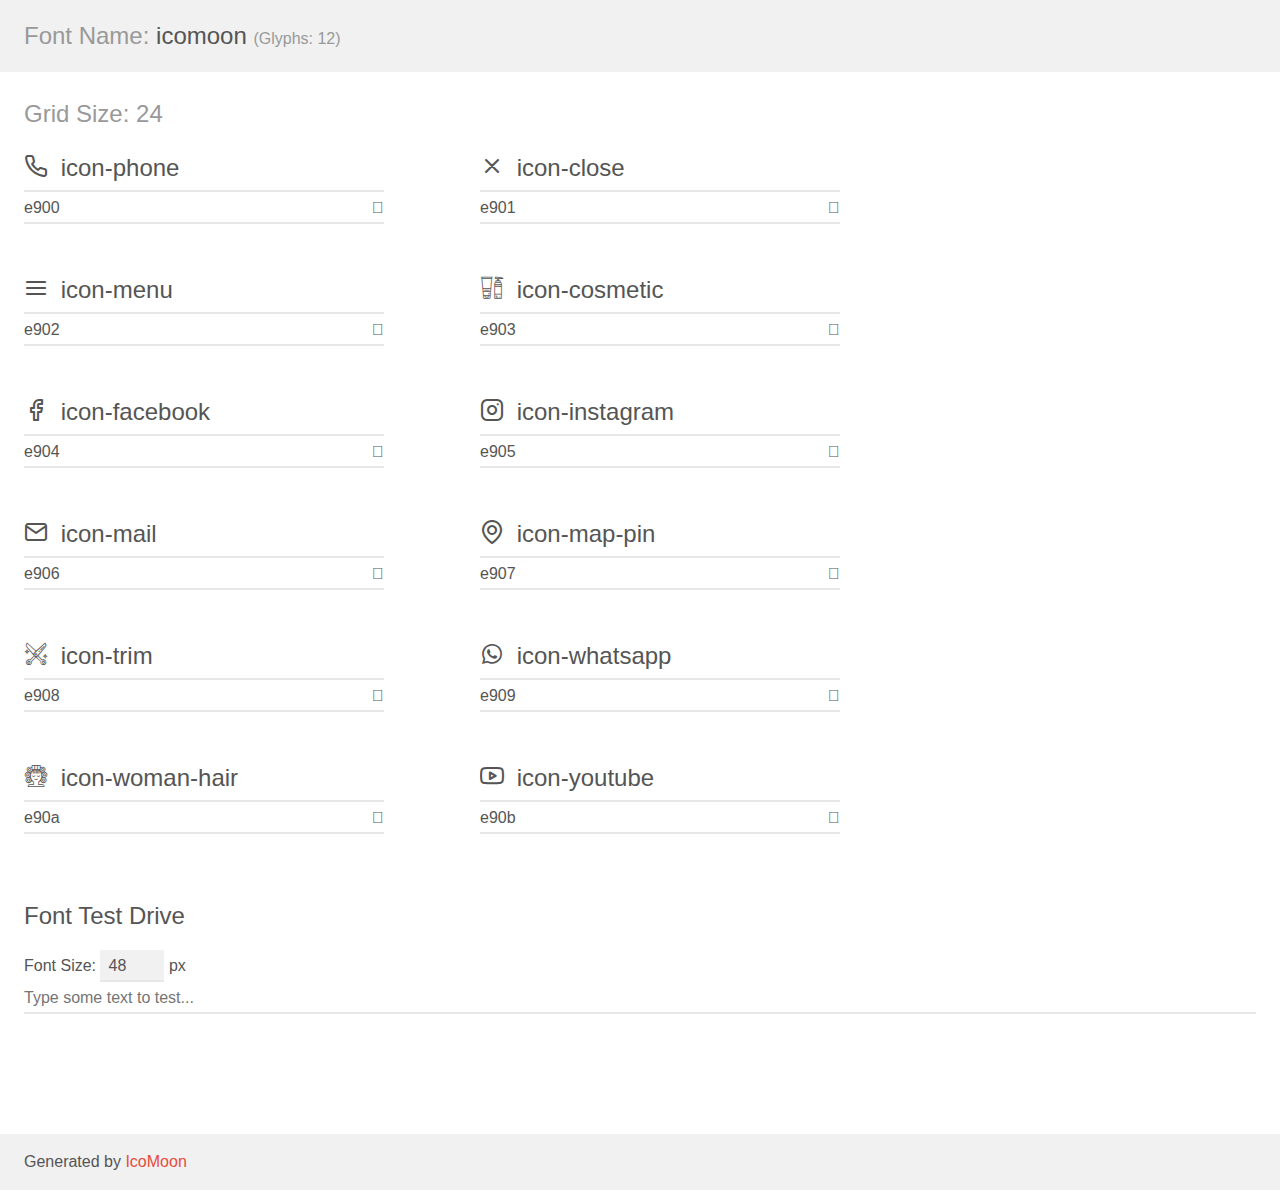
<file: assets/fonts/demo.html>
<!doctype html>
<html>
<head>
    <meta charset="utf-8">
    <title>IcoMoon Demo</title>
    <meta name="description" content="An Icon Font Generated By IcoMoon.io">
    <meta name="viewport" content="width=device-width, initial-scale=1">
    <link rel="stylesheet" href="demo-files/demo.css">
    <link rel="stylesheet" href="style.css"></head>
<body>
    <div class="bgc1 clearfix">
        <h1 class="mhmm mvm"><span class="fgc1">Font Name:</span> icomoon <small class="fgc1">(Glyphs:&nbsp;12)</small></h1>
    </div>
    <div class="clearfix mhl ptl">
        <h1 class="mvm mtn fgc1">Grid Size: 24</h1>
        <div class="glyph fs1">
            <div class="clearfix bshadow0 pbs">
                <span class="icon-phone"></span>
                <span class="mls"> icon-phone</span>
            </div>
            <fieldset class="fs0 size1of1 clearfix hidden-false">
                <input type="text" readonly value="e900" class="unit size1of2" />
                <input type="text" maxlength="1" readonly value="&#xe900;" class="unitRight size1of2 talign-right" />
            </fieldset>
            <div class="fs0 bshadow0 clearfix hidden-true">
                <span class="unit pvs fgc1">liga: </span>
                <input type="text" readonly value="" class="liga unitRight" />
            </div>
        </div>
        <div class="glyph fs1">
            <div class="clearfix bshadow0 pbs">
                <span class="icon-close"></span>
                <span class="mls"> icon-close</span>
            </div>
            <fieldset class="fs0 size1of1 clearfix hidden-false">
                <input type="text" readonly value="e901" class="unit size1of2" />
                <input type="text" maxlength="1" readonly value="&#xe901;" class="unitRight size1of2 talign-right" />
            </fieldset>
            <div class="fs0 bshadow0 clearfix hidden-true">
                <span class="unit pvs fgc1">liga: </span>
                <input type="text" readonly value="" class="liga unitRight" />
            </div>
        </div>
        <div class="glyph fs1">
            <div class="clearfix bshadow0 pbs">
                <span class="icon-menu"></span>
                <span class="mls"> icon-menu</span>
            </div>
            <fieldset class="fs0 size1of1 clearfix hidden-false">
                <input type="text" readonly value="e902" class="unit size1of2" />
                <input type="text" maxlength="1" readonly value="&#xe902;" class="unitRight size1of2 talign-right" />
            </fieldset>
            <div class="fs0 bshadow0 clearfix hidden-true">
                <span class="unit pvs fgc1">liga: </span>
                <input type="text" readonly value="" class="liga unitRight" />
            </div>
        </div>
        <div class="glyph fs1">
            <div class="clearfix bshadow0 pbs">
                <span class="icon-cosmetic"></span>
                <span class="mls"> icon-cosmetic</span>
            </div>
            <fieldset class="fs0 size1of1 clearfix hidden-false">
                <input type="text" readonly value="e903" class="unit size1of2" />
                <input type="text" maxlength="1" readonly value="&#xe903;" class="unitRight size1of2 talign-right" />
            </fieldset>
            <div class="fs0 bshadow0 clearfix hidden-true">
                <span class="unit pvs fgc1">liga: </span>
                <input type="text" readonly value="" class="liga unitRight" />
            </div>
        </div>
        <div class="glyph fs1">
            <div class="clearfix bshadow0 pbs">
                <span class="icon-facebook"></span>
                <span class="mls"> icon-facebook</span>
            </div>
            <fieldset class="fs0 size1of1 clearfix hidden-false">
                <input type="text" readonly value="e904" class="unit size1of2" />
                <input type="text" maxlength="1" readonly value="&#xe904;" class="unitRight size1of2 talign-right" />
            </fieldset>
            <div class="fs0 bshadow0 clearfix hidden-true">
                <span class="unit pvs fgc1">liga: </span>
                <input type="text" readonly value="" class="liga unitRight" />
            </div>
        </div>
        <div class="glyph fs1">
            <div class="clearfix bshadow0 pbs">
                <span class="icon-instagram"></span>
                <span class="mls"> icon-instagram</span>
            </div>
            <fieldset class="fs0 size1of1 clearfix hidden-false">
                <input type="text" readonly value="e905" class="unit size1of2" />
                <input type="text" maxlength="1" readonly value="&#xe905;" class="unitRight size1of2 talign-right" />
            </fieldset>
            <div class="fs0 bshadow0 clearfix hidden-true">
                <span class="unit pvs fgc1">liga: </span>
                <input type="text" readonly value="" class="liga unitRight" />
            </div>
        </div>
        <div class="glyph fs1">
            <div class="clearfix bshadow0 pbs">
                <span class="icon-mail"></span>
                <span class="mls"> icon-mail</span>
            </div>
            <fieldset class="fs0 size1of1 clearfix hidden-false">
                <input type="text" readonly value="e906" class="unit size1of2" />
                <input type="text" maxlength="1" readonly value="&#xe906;" class="unitRight size1of2 talign-right" />
            </fieldset>
            <div class="fs0 bshadow0 clearfix hidden-true">
                <span class="unit pvs fgc1">liga: </span>
                <input type="text" readonly value="" class="liga unitRight" />
            </div>
        </div>
        <div class="glyph fs1">
            <div class="clearfix bshadow0 pbs">
                <span class="icon-map-pin"></span>
                <span class="mls"> icon-map-pin</span>
            </div>
            <fieldset class="fs0 size1of1 clearfix hidden-false">
                <input type="text" readonly value="e907" class="unit size1of2" />
                <input type="text" maxlength="1" readonly value="&#xe907;" class="unitRight size1of2 talign-right" />
            </fieldset>
            <div class="fs0 bshadow0 clearfix hidden-true">
                <span class="unit pvs fgc1">liga: </span>
                <input type="text" readonly value="" class="liga unitRight" />
            </div>
        </div>
        <div class="glyph fs1">
            <div class="clearfix bshadow0 pbs">
                <span class="icon-trim"></span>
                <span class="mls"> icon-trim</span>
            </div>
            <fieldset class="fs0 size1of1 clearfix hidden-false">
                <input type="text" readonly value="e908" class="unit size1of2" />
                <input type="text" maxlength="1" readonly value="&#xe908;" class="unitRight size1of2 talign-right" />
            </fieldset>
            <div class="fs0 bshadow0 clearfix hidden-true">
                <span class="unit pvs fgc1">liga: </span>
                <input type="text" readonly value="" class="liga unitRight" />
            </div>
        </div>
        <div class="glyph fs1">
            <div class="clearfix bshadow0 pbs">
                <span class="icon-whatsapp"></span>
                <span class="mls"> icon-whatsapp</span>
            </div>
            <fieldset class="fs0 size1of1 clearfix hidden-false">
                <input type="text" readonly value="e909" class="unit size1of2" />
                <input type="text" maxlength="1" readonly value="&#xe909;" class="unitRight size1of2 talign-right" />
            </fieldset>
            <div class="fs0 bshadow0 clearfix hidden-true">
                <span class="unit pvs fgc1">liga: </span>
                <input type="text" readonly value="" class="liga unitRight" />
            </div>
        </div>
        <div class="glyph fs1">
            <div class="clearfix bshadow0 pbs">
                <span class="icon-woman-hair"></span>
                <span class="mls"> icon-woman-hair</span>
            </div>
            <fieldset class="fs0 size1of1 clearfix hidden-false">
                <input type="text" readonly value="e90a" class="unit size1of2" />
                <input type="text" maxlength="1" readonly value="&#xe90a;" class="unitRight size1of2 talign-right" />
            </fieldset>
            <div class="fs0 bshadow0 clearfix hidden-true">
                <span class="unit pvs fgc1">liga: </span>
                <input type="text" readonly value="" class="liga unitRight" />
            </div>
        </div>
        <div class="glyph fs1">
            <div class="clearfix bshadow0 pbs">
                <span class="icon-youtube"></span>
                <span class="mls"> icon-youtube</span>
            </div>
            <fieldset class="fs0 size1of1 clearfix hidden-false">
                <input type="text" readonly value="e90b" class="unit size1of2" />
                <input type="text" maxlength="1" readonly value="&#xe90b;" class="unitRight size1of2 talign-right" />
            </fieldset>
            <div class="fs0 bshadow0 clearfix hidden-true">
                <span class="unit pvs fgc1">liga: </span>
                <input type="text" readonly value="" class="liga unitRight" />
            </div>
        </div>
    </div>

    <!--[if gt IE 8]><!-->
    <div class="mhl clearfix mbl">
        <h1>Font Test Drive</h1>
        <label>
            Font Size: <input id="fontSize" type="number" class="textbox0 mbm"
            min="8" value="48" />
            px
        </label>
        <input id="testText" type="text" class="phl size1of1 mvl"
        placeholder="Type some text to test..." value=""/>
        <div id="testDrive" class="icon-" style="font-family: icomoon">&nbsp;
        </div>
    </div>
    <!--<![endif]-->
    <div class="bgc1 clearfix">
        <p class="mhl">Generated by <a href="https://icomoon.io/app">IcoMoon</a></p>
    </div>

    <script src="demo-files/demo.js"></script>
</body>
</html>
</file>
<file: assets/fonts/demo-files/demo.css>
body {
  padding: 0;
  margin: 0;
  font-family: sans-serif;
  font-size: 1em;
  line-height: 1.5;
  color: #555;
  background: #fff;
}
h1 {
  font-size: 1.5em;
  font-weight: normal;
}
small {
  font-size: .66666667em;
}
a {
  color: #e74c3c;
  text-decoration: none;
}
a:hover, a:focus {
  box-shadow: 0 1px #e74c3c;
}
.bshadow0, input {
  box-shadow: inset 0 -2px #e7e7e7;
}
input:hover {
  box-shadow: inset 0 -2px #ccc;
}
input, fieldset {
  font-family: sans-serif;
  font-size: 1em;
  margin: 0;
  padding: 0;
  border: 0;
}
input {
  color: inherit;
  line-height: 1.5;
  height: 1.5em;
  padding: .25em 0;
}
input:focus {
  outline: none;
  box-shadow: inset 0 -2px #449fdb;
}
.glyph {
  font-size: 16px;
  width: 15em;
  padding-bottom: 1em;
  margin-right: 4em;
  margin-bottom: 1em;
  float: left;
  overflow: hidden;
}
.liga {
  width: 80%;
  width: calc(100% - 2.5em);
}
.talign-right {
  text-align: right;
}
.talign-center {
  text-align: center;
}
.bgc1 {
  background: #f1f1f1;
}
.fgc1 {
  color: #999;
}
.fgc0 {
  color: #000;
}
p {
  margin-top: 1em;
  margin-bottom: 1em;
}
.mvm {
  margin-top: .75em;
  margin-bottom: .75em;
}
.mtn {
  margin-top: 0;
}
.mtl, .mal {
  margin-top: 1.5em;
}
.mbl, .mal {
  margin-bottom: 1.5em;
}
.mal, .mhl {
  margin-left: 1.5em;
  margin-right: 1.5em;
}
.mhmm {
  margin-left: 1em;
  margin-right: 1em;
}
.mls {
  margin-left: .25em;
}
.ptl {
  padding-top: 1.5em;
}
.pbs, .pvs {
  padding-bottom: .25em;
}
.pvs, .pts {
  padding-top: .25em;
}
.unit {
  float: left;
}
.unitRight {
  float: right;
}
.size1of2 {
  width: 50%;
}
.size1of1 {
  width: 100%;
}
.clearfix:before, .clearfix:after {
  content: " ";
  display: table;
}
.clearfix:after {
  clear: both;
}
.hidden-true {
  display: none;
}
.textbox0 {
  width: 3em;
  background: #f1f1f1;
  padding: .25em .5em;
  line-height: 1.5;
  height: 1.5em;
}
#testDrive {
  display: block;
  padding-top: 24px;
  line-height: 1.5;
}
.fs0 {
  font-size: 16px;
}
.fs1 {
  font-size: 24px;
}
</file>
<file: assets/fonts/style.css>
@font-face {
  font-family: 'icomoon';
  src:  url('fonts/icomoon.eot?nwap18');
  src:  url('fonts/icomoon.eot?nwap18#iefix') format('embedded-opentype'),
    url('fonts/icomoon.ttf?nwap18') format('truetype'),
    url('fonts/icomoon.woff?nwap18') format('woff'),
    url('fonts/icomoon.svg?nwap18#icomoon') format('svg');
  font-weight: normal;
  font-style: normal;
  font-display: block;
}

[class^="icon-"], [class*=" icon-"] {
  /* use !important to prevent issues with browser extensions that change fonts */
  font-family: 'icomoon' !important;
  speak: never;
  font-style: normal;
  font-weight: normal;
  font-variant: normal;
  text-transform: none;
  line-height: 1;

  /* Better Font Rendering =========== */
  -webkit-font-smoothing: antialiased;
  -moz-osx-font-smoothing: grayscale;
}

.icon-phone:before {
  content: "\e900";
}
.icon-close:before {
  content: "\e901";
}
.icon-menu:before {
  content: "\e902";
}
.icon-cosmetic:before {
  content: "\e903";
}
.icon-facebook:before {
  content: "\e904";
}
.icon-instagram:before {
  content: "\e905";
}
.icon-mail:before {
  content: "\e906";
}
.icon-map-pin:before {
  content: "\e907";
}
.icon-trim:before {
  content: "\e908";
}
.icon-whatsapp:before {
  content: "\e909";
}
.icon-woman-hair:before {
  content: "\e90a";
}
.icon-youtube:before {
  content: "\e90b";
}
</file>
